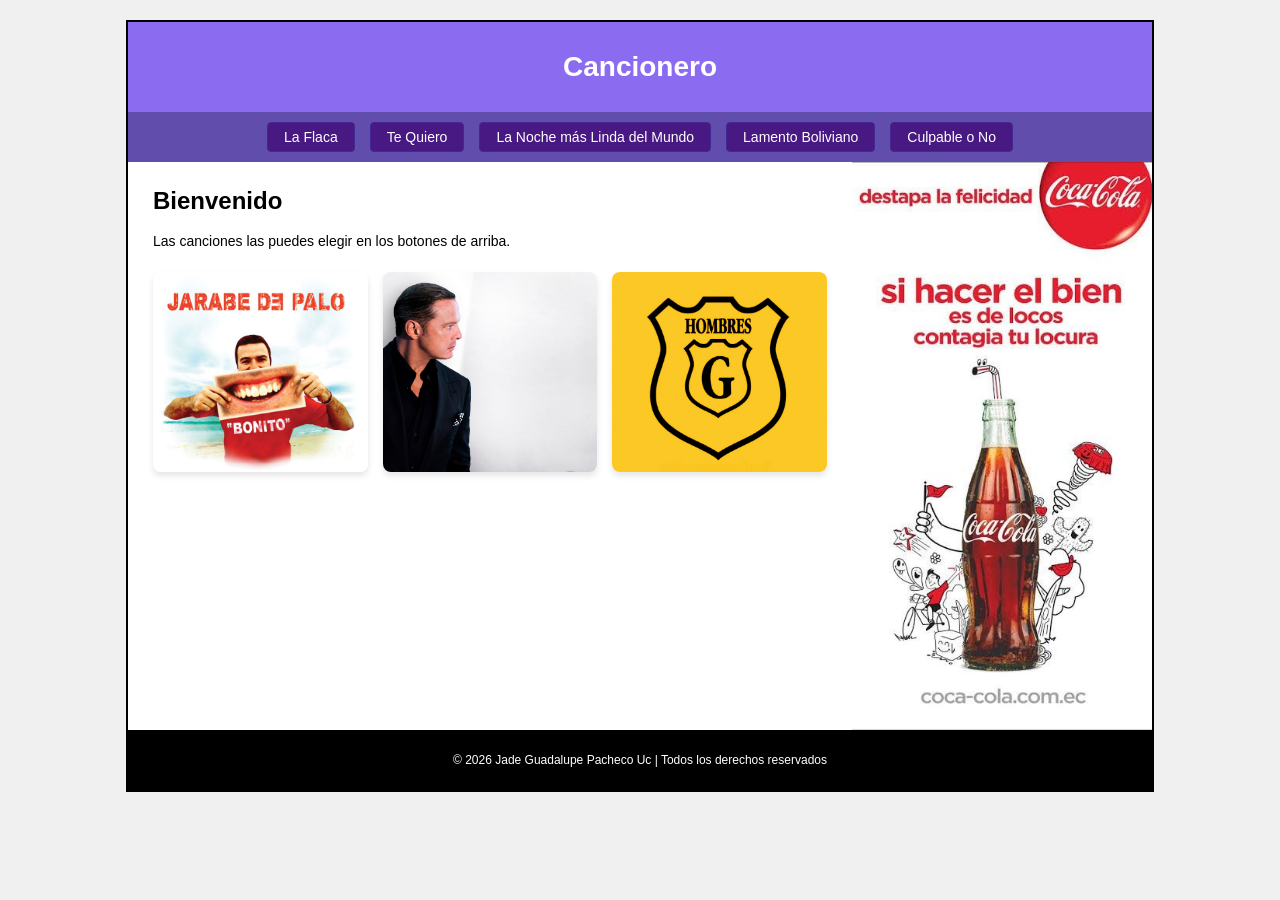
<file: index.html>
<!DOCTYPE html>
<html lang="es">
<head>
    <meta charset="UTF-8">
    <meta name="viewport" content="width=device-width, initial-scale=1.0">
    <title>Cancionero</title>

    <style>
        body {
            font-family: Arial, sans-serif;
            background-color: #f0f0f0;
            margin: 0;
            padding: 20px;
        }
        
        .contenedor {
            width: 1024px;
            height: 768px;
            border: 2px solid black;
            margin: 0 auto;
            background-color: white;

            display: grid;
            grid-template-columns: 724px 300px;
            grid-template-rows: 90px 50px 568px 60px;
        }


        .boxheader {
            grid-column: 1 / 3;
            grid-row: 1;
            
            background-color: #8b6cf1;
            color: white;
            display: flex;
            justify-content: center;
            align-items: center;
            font-size: 28px;
            font-weight: bold;
        }

        .boxnav {
            grid-column: 1 / 3;
            grid-row: 2;
            
            background-color: #604dac;
            display: flex;
            justify-content: center;
            align-items: center;
            gap: 15px;
        }

        .boxnav a {
            color: white;
            text-decoration: none;
            background-color: #481982;
            padding: 6px 16px;
            border-radius: 4px;
            font-size: 14px;
            border: 1px solid #432895;
        }

        .boxnav a:hover {
            background-color: #6733a7;
            cursor: pointer;
        }

        .boxsection {
            grid-column: 1 / 2;
            grid-row: 3;
            
            background-color: white;
            padding: 25px;
            box-sizing: border-box;
            color: black;
        }

        .boxsection h2 {
            margin-top: 0;
            margin-bottom: 15px;
            font-size: 24px;
        }

        .boxsection p {
            font-size: 14px;
            line-height: 1.6;
            margin-bottom: 20px;
        }

        .contenedor-imagenes {
            display: grid;
            /* Crea columnas automáticas del mismo tamaño (máximo 3) */
            grid-template-columns: repeat(auto-fit, minmax(150px, 1fr)); 
            /* Espacio de separación entre las imágenes */
            gap: 15px; 
            /* Margen arriba para que no se pegue al texto de bienvenida */
            margin-top: 20px; 
            /* Evita que se encime con el contenido de la derecha */
            width: 100%; 
        }

        .contenedor-imagenes img {
            width: 100%;       /* Hace que la imagen use todo el ancho de su columna */
            height: 200px;     /* Altura fija para que todas se vean parejas (ajústala a tu gusto) */
            object-fit: cover; /* Evita que las imágenes se estiren o se deformen */
            border-radius: 8px;/* Bordes redondeados estéticos */
            box-shadow: 0 4px 6px rgba(0,0,0,0.1); /* Sombrita suave para que resalten */
        }

        .boxaside {
            grid-column: 2 / 3;
            grid-row: 3;
            
            background-color: #dceddc;
            color: black;
            padding: 0;
            overflow: hidden;
        }

        .imagen-seccion {
            width: 100%;
            height: 100%;
            object-fit: cover; 
            
            object-position: center; 
        }

        .boxfooter {
            grid-column: 1 / 3;
            grid-row: 4;
            
            background-color: black;
            color: white;
            display: flex;
            justify-content: center;
            align-items: center;
            font-size: 12px;
        }
    </style>
</head>

<body>
    <div class="contenedor">
        <div class="boxheader">Cancionero</div>
        <div class="boxnav">
            <a href="cancion1.html">La Flaca</a>
            <a href="cancion2.html">Te Quiero</a>
            <a href="cancion3.html">La Noche más Linda del Mundo</a>
            <a href="cancion4.html">Lamento Boliviano</a>
            <a href="cancion5.html">Culpable o No</a>
        </div>

        <div class="boxsection">
            <h2>Bienvenido</h2>
            <p>Las canciones las puedes elegir en los botones de arriba.</p>

            <div class="contenedor-imagenes">
                <img src="imagenes/jarabe de palo.jpg" alt="Portada 1">
                <img src="imagenes/luis miguel.jpg" alt="Portada 2">
                <img src="imagenes/hombre g.jpg" alt="Portada 3">
            </div>

        </div>
        <div class="boxaside">
            <img src="imagenes/Publicidad Coca.jpg" alt="Anuncio Coca-Cola" class="imagen-seccion">
        </div>
        <div class="boxfooter">
            &copy; 2026 Jade Guadalupe Pacheco Uc | Todos los derechos reservados
        </div>
    </div>
</body>
</html>
</file>
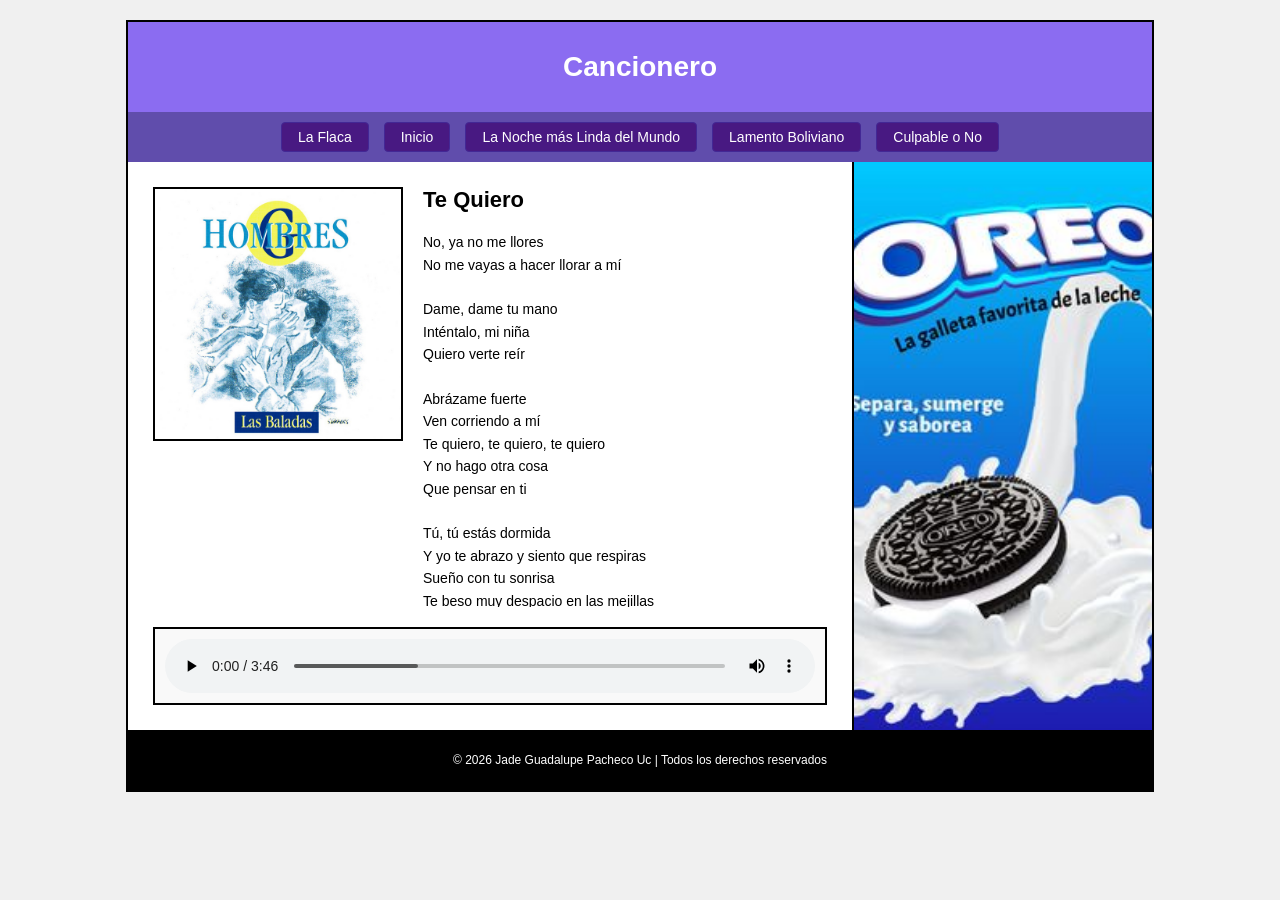
<file: cancion2.html>
<!DOCTYPE html>
<html lang="es">
<head>
    <meta charset="UTF-8">
    <meta name="viewport" content="width=device-width, initial-scale=1.0">
    <title>Cancionero</title>

    <style>
        body {
            font-family: Arial, sans-serif;
            background-color: #f0f0f0;
            margin: 0;
            padding: 20px;
        }
        
        .contenedor {
            width: 1024px;
            height: 768px;
            border: 2px solid black;
            margin: 0 auto;
            background-color: white;

            display: grid;
            grid-template-columns: 724px 300px;
            grid-template-rows: 90px 50px 568px 60px;
        }

        .boxheader {
            grid-column: 1 / 3;
            grid-row: 1;
            background-color: #8b6cf1;
            color: white;
            display: flex;
            justify-content: center;
            align-items: center;
            font-size: 28px;
            font-weight: bold;
        }

        .boxnav {
            grid-column: 1 / 3;
            grid-row: 2;
            background-color: #604dac;
            display: flex;
            justify-content: center;
            align-items: center;
            gap: 15px;
        }

        .boxnav a {
            color: white;
            text-decoration: none;
            background-color: #481982;
            padding: 6px 16px;
            border-radius: 4px;
            font-size: 14px;
            border: 1px solid #432895;
        }

        .boxnav a:hover {
            background-color: #6733a7;
            cursor: pointer;
        }

        /* --- NUEVO: SUB-GRID PARA MAQUETAR EL INTERIOR DE LA CANCIÓN --- */
        .boxsection {
            grid-column: 1 / 2;
            grid-row: 3;
            background-color: white;
            padding: 25px;
            box-sizing: border-box;
            color: black;

            /* Convertimos la sección en un grid interno */
            display: grid;
            grid-template-columns: 250px 1fr; /* Columna para foto (250px) y columna para la letra (el resto) */
            grid-template-rows: 1fr auto;      /* Fila superior para contenido, fila inferior automática para el audio */
            gap: 20px;                         /* Espacio de separación entre elementos */
        }

        /* Contenedor de la foto de portada */
        .cancion-foto {
            grid-column: 1 / 2;
            grid-row: 1 / 2;
            border: 2px solid black; /* Borde negro como tu boceto */
            height: 250px;           /* Cuadrante para la foto */
            overflow: hidden;
        }

        .cancion-foto img {
            width: 100%;
            height: 100%;
            object-fit: cover;
        }

        /* Espacio para el texto de la letra */
        .cancion-letra {
            grid-column: 2 / 3;
            grid-row: 1 / 2;
            overflow-y: auto;        /* Si la letra es muy larga, aparece una barra de desplazamiento interno */
            padding-right: 10px;
        }

        .cancion-letra h2 {
            margin-top: 0;
            font-size: 22px;
        }

        .cancion-letra pre {
            font-family: Arial, sans-serif;
            font-size: 14px;
            line-height: 1.6;
            margin: 0;
        }

        /* Contenedor del reproductor de audio */
        .cancion-audio {
            grid-column: 1 / 3;       /* Abarca las dos columnas internas (todo el ancho de boxsection) */
            grid-row: 2 / 3;          /* Se posiciona abajo */
            border: 2px solid black;  /* Borde negro como tu boceto */
            padding: 10px;
            background-color: #f9f9f9;
            display: flex;
            justify-content: center;
            align-items: center;
        }

        .cancion-audio audio {
            width: 100%;              /* El reproductor nativo se expande por completo */
        }
        /* --------------------------------------------------------------- */

        .boxaside {
            grid-column: 2 / 3;
            grid-row: 3;
            background-color: #dceddc;
            border-left: 2px solid black;
            padding: 0;
            overflow: hidden;
        }

        .imagen-seccion {
            width: 100%;
            height: 100%;
            object-fit: cover; 
            object-position: center; 
        }

        .boxfooter {
            grid-column: 1 / 3;
            grid-row: 4;
            background-color: black;
            color: white;
            display: flex;
            justify-content: center;
            align-items: center;
            font-size: 12px;
        }
    </style>
</head>

<body>
    <div class="contenedor">
        <div class="boxheader">Cancionero</div>
        
        <div class="boxnav">
            <a href="cancion1.html">La Flaca</a>
            <a href="index.html">Inicio</a>
            <a href="cancion3.html">La Noche más Linda del Mundo</a>
            <a href="cancion4.html">Lamento Boliviano</a>
            <a href="cancion5.html">Culpable o No</a>
        </div>

        <div class="boxsection">
            
            <div class="cancion-foto">
                <img src="imagenes/te quiero portada.jpg" alt="Te Quiero">
            </div>

            <div class="cancion-letra">
                <h2>Te Quiero</h2>
                <pre>
No, ya no me llores
No me vayas a hacer llorar a mí

Dame, dame tu mano
Inténtalo, mi niña
Quiero verte reír

Abrázame fuerte
Ven corriendo a mí
Te quiero, te quiero, te quiero
Y no hago otra cosa
Que pensar en ti

Tú, tú estás dormida
Y yo te abrazo y siento que respiras
Sueño con tu sonrisa
Te beso muy despacio en las mejillas

Necesito verte
Donde quiera que estés
Te quiero, te quiero, te quiero
Y no hago otra cosa
Que pensar en ti
Solo vivo y respiro para ti

Te quiero, te quiero
Te quiero, te quiero

Abrázame fuerte
Ven corriendo a mí
Déjame que te diga
Otra vez que te quiero

Te quiero, te quiero
Te quiero
(Déjame que te diga otra vez que te quiero, te quiero, te quiero)
Te quiero
(Déjame que te diga otra vez que te quiero, te quiero, te quiero)
Te quiero, te quiero
Te quiero

(Te quiero)
                </pre>
            </div>

            <div class="cancion-audio">
                <audio controls>
                    <source src="audio/Te Quiero.mp3" type="audio/mpeg">
                    Tu navegador no soporta el elemento de audio.
                </audio>
            </div>

        </div>

        <div class="boxaside">
            <img src="imagenes/oreo publicidad.jpg" alt="Anuncio de Oreo" class="imagen-seccion">
        </div>

        <div class="boxfooter">
            &copy; 2026 Jade Guadalupe Pacheco Uc | Todos los derechos reservados
        </div>
    </div>
</body>
</html>
</file>
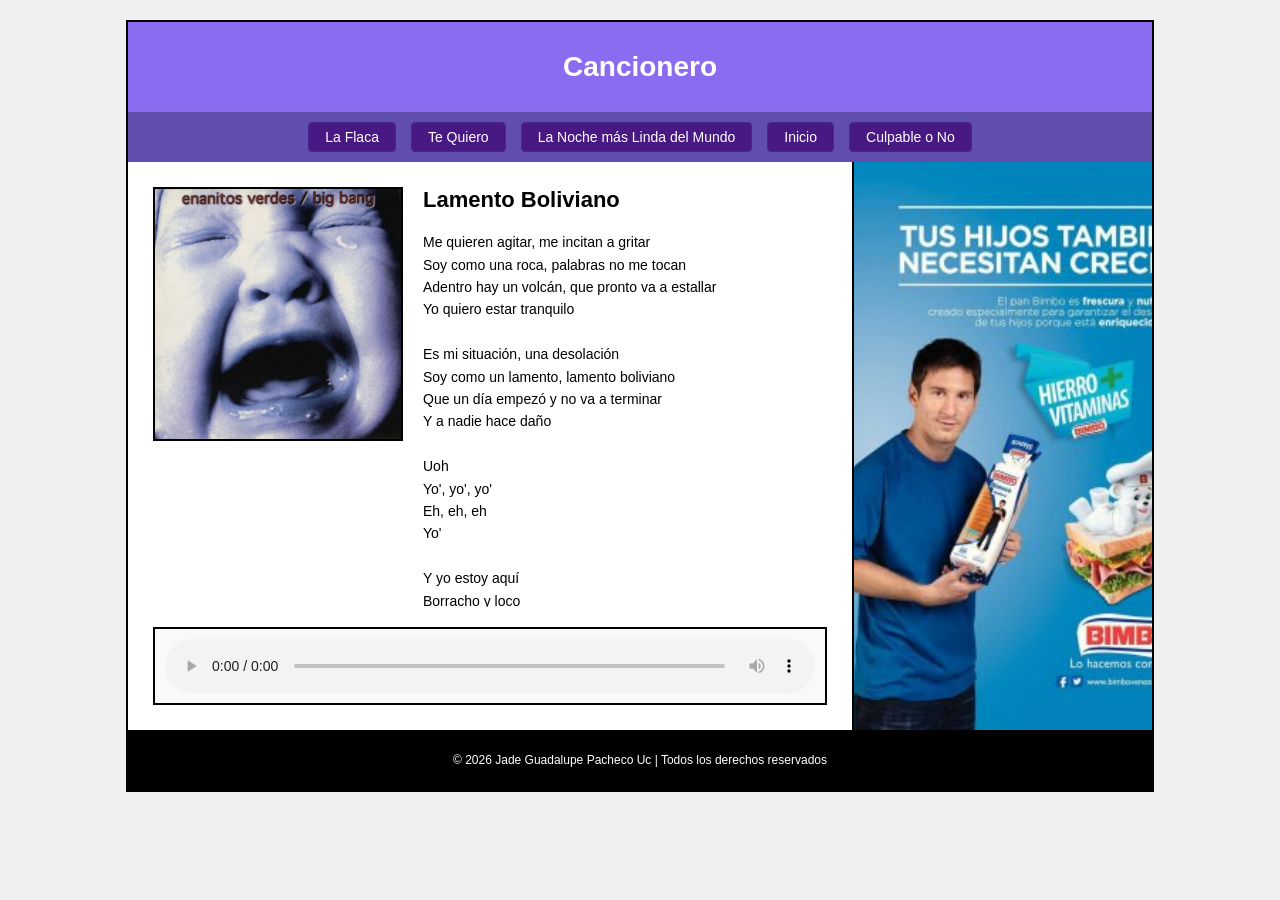
<file: cancion4.html>
<!DOCTYPE html>
<html lang="es">
<head>
    <meta charset="UTF-8">
    <meta name="viewport" content="width=device-width, initial-scale=1.0">
    <title>Cancionero</title>

    <style>
        body {
            font-family: Arial, sans-serif;
            background-color: #f0f0f0;
            margin: 0;
            padding: 20px;
        }
        
        .contenedor {
            width: 1024px;
            height: 768px;
            border: 2px solid black;
            margin: 0 auto;
            background-color: white;

            display: grid;
            grid-template-columns: 724px 300px;
            grid-template-rows: 90px 50px 568px 60px;
        }

        .boxheader {
            grid-column: 1 / 3;
            grid-row: 1;
            background-color: #8b6cf1;
            color: white;
            display: flex;
            justify-content: center;
            align-items: center;
            font-size: 28px;
            font-weight: bold;
        }

        .boxnav {
            grid-column: 1 / 3;
            grid-row: 2;
            background-color: #604dac;
            display: flex;
            justify-content: center;
            align-items: center;
            gap: 15px;
        }

        .boxnav a {
            color: white;
            text-decoration: none;
            background-color: #481982;
            padding: 6px 16px;
            border-radius: 4px;
            font-size: 14px;
            border: 1px solid #432895;
        }

        .boxnav a:hover {
            background-color: #6733a7;
            cursor: pointer;
        }

        /* --- NUEVO: SUB-GRID PARA MAQUETAR EL INTERIOR DE LA CANCIÓN --- */
        .boxsection {
            grid-column: 1 / 2;
            grid-row: 3;
            background-color: white;
            padding: 25px;
            box-sizing: border-box;
            color: black;

            /* Convertimos la sección en un grid interno */
            display: grid;
            grid-template-columns: 250px 1fr; /* Columna para foto (250px) y columna para la letra (el resto) */
            grid-template-rows: 1fr auto;      /* Fila superior para contenido, fila inferior automática para el audio */
            gap: 20px;                         /* Espacio de separación entre elementos */
        }

        /* Contenedor de la foto de portada */
        .cancion-foto {
            grid-column: 1 / 2;
            grid-row: 1 / 2;
            border: 2px solid black; /* Borde negro como tu boceto */
            height: 250px;           /* Cuadrante para la foto */
            overflow: hidden;
        }

        .cancion-foto img {
            width: 100%;
            height: 100%;
            object-fit: cover;
        }

        /* Espacio para el texto de la letra */
        .cancion-letra {
            grid-column: 2 / 3;
            grid-row: 1 / 2;
            overflow-y: auto;        /* Si la letra es muy larga, aparece una barra de desplazamiento interno */
            padding-right: 10px;
        }

        .cancion-letra h2 {
            margin-top: 0;
            font-size: 22px;
        }

        .cancion-letra pre {
            font-family: Arial, sans-serif;
            font-size: 14px;
            line-height: 1.6;
            margin: 0;
        }

        /* Contenedor del reproductor de audio */
        .cancion-audio {
            grid-column: 1 / 3;       /* Abarca las dos columnas internas (todo el ancho de boxsection) */
            grid-row: 2 / 3;          /* Se posiciona abajo */
            border: 2px solid black;  /* Borde negro como tu boceto */
            padding: 10px;
            background-color: #f9f9f9;
            display: flex;
            justify-content: center;
            align-items: center;
        }

        .cancion-audio audio {
            width: 100%;              /* El reproductor nativo se expande por completo */
        }
        /* --------------------------------------------------------------- */

        .boxaside {
            grid-column: 2 / 3;
            grid-row: 3;
            background-color: #dceddc;
            border-left: 2px solid black;
            padding: 0;
            overflow: hidden;
        }

        .imagen-seccion {
            width: 100%;
            height: 100%;
            object-fit: cover; 
            object-position: center; 
        }

        .boxfooter {
            grid-column: 1 / 3;
            grid-row: 4;
            background-color: black;
            color: white;
            display: flex;
            justify-content: center;
            align-items: center;
            font-size: 12px;
        }
    </style>
</head>

<body>
    <div class="contenedor">
        <div class="boxheader">Cancionero</div>
        
        <div class="boxnav">
            <a href="cancion1.html">La Flaca</a>
            <a href="cancion2.html">Te Quiero</a>
            <a href="cancion3.html">La Noche más Linda del Mundo</a>
            <a href="index.html">Inicio</a>
            <a href="cancion5.html">Culpable o No</a>
        </div>

        <div class="boxsection">
            
            <div class="cancion-foto">
                <img src="imagenes/lamento boliviano portada.jpg" alt="Portada - Lamento Boliviano">
            </div>

            <div class="cancion-letra">
                <h2>Lamento Boliviano</h2>
                <pre>
Me quieren agitar, me incitan a gritar
Soy como una roca, palabras no me tocan
Adentro hay un volcán, que pronto va a estallar
Yo quiero estar tranquilo

Es mi situación, una desolación
Soy como un lamento, lamento boliviano
Que un día empezó y no va a terminar
Y a nadie hace daño

Uoh
Yo', yo', yo'
Eh, eh, eh
Yo'

Y yo estoy aquí
Borracho y loco
Y mi corazón idiota
Siempre brillará (siempre brillará)

Y yo te amaré
Te amaré por siempre
Nena, no te peines en la cama
Que los viajantes se van a atrasar

Uoh
Yo', yo', yo'
Eh, eh, eh
Yo'

Y hoy estoy aquí
Borracho y loco
Y mi corazón idiota
Siempre brillará (siempre brillará)

Y yo te amaré
Te amaré por siempre
Nena, no te peines en la cama
Que los viajantes se van a atrasar

Y yo estoy aquí
Borracho y loco
Y mi corazón idiota
Siempre brillará (siempre brillará)

Y yo te amaré
Te amaré por siempre
Nena, no te peines en la cama
Que los viajantes se van a atrasar
                </pre>
            </div>

            <div class="cancion-audio">
                <audio controls>
                    <source src="audio/Lamento Boliviano.mp4" type="audio/mp4">
                    Tu navegador no soporta el elemento de audio.
                </audio>
            </div>

        </div>

        <div class="boxaside">
            <img src="imagenes/bimbo.jpg" alt="Anuncio Bimbo" class="imagen-seccion">
        </div>

        <div class="boxfooter">
            &copy; 2026 Jade Guadalupe Pacheco Uc | Todos los derechos reservados
        </div>
    </div>
</body>
</html>
</file>
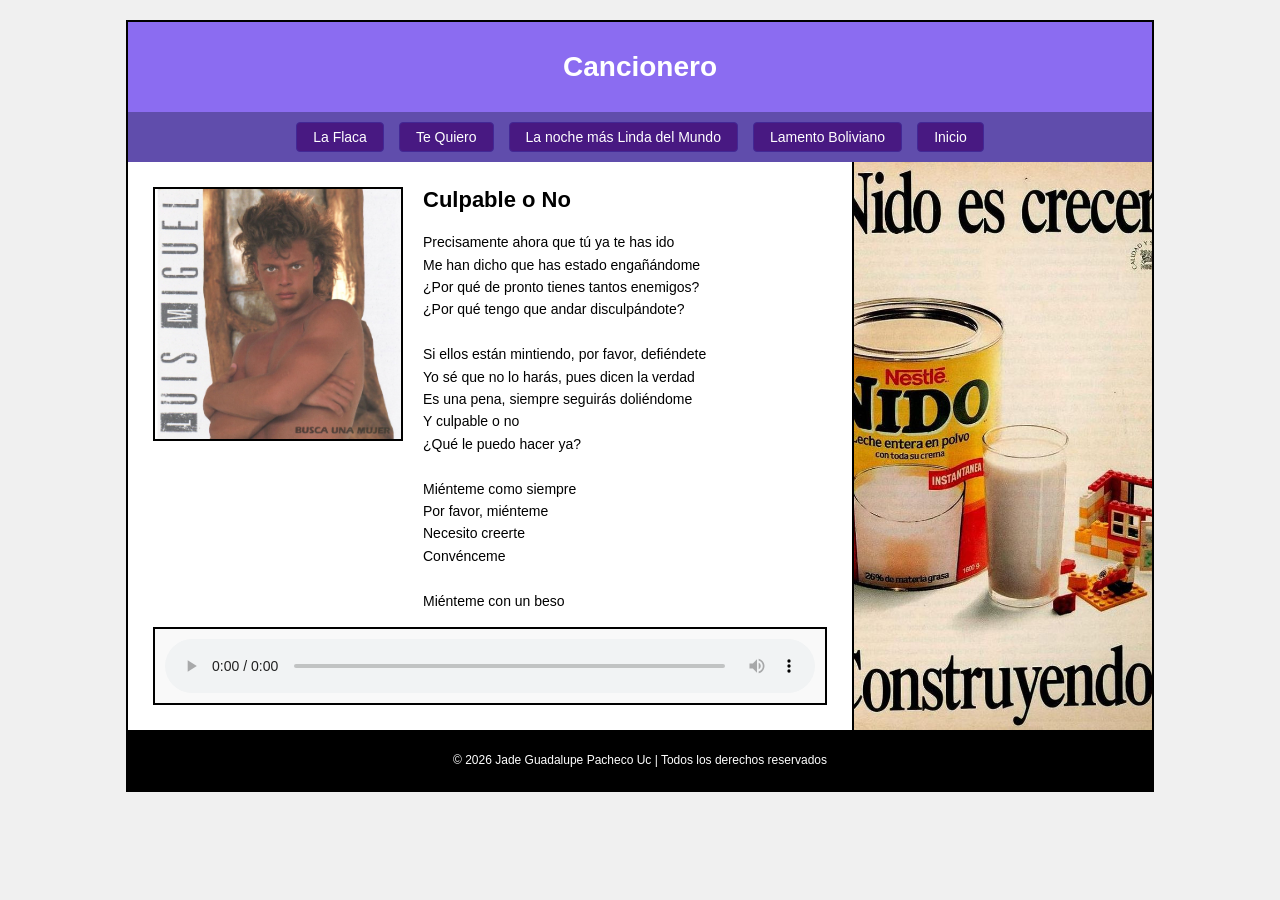
<file: cancion5.html>
<!DOCTYPE html>
<html lang="es">
<head>
    <meta charset="UTF-8">
    <meta name="viewport" content="width=device-width, initial-scale=1.0">
    <title>Cancionero</title>

    <style>
        body {
            font-family: Arial, sans-serif;
            background-color: #f0f0f0;
            margin: 0;
            padding: 20px;
        }
        
        .contenedor {
            width: 1024px;
            height: 768px;
            border: 2px solid black;
            margin: 0 auto;
            background-color: white;

            display: grid;
            grid-template-columns: 724px 300px;
            grid-template-rows: 90px 50px 568px 60px;
        }

        .boxheader {
            grid-column: 1 / 3;
            grid-row: 1;
            background-color: #8b6cf1;
            color: white;
            display: flex;
            justify-content: center;
            align-items: center;
            font-size: 28px;
            font-weight: bold;
        }

        .boxnav {
            grid-column: 1 / 3;
            grid-row: 2;
            background-color: #604dac;
            display: flex;
            justify-content: center;
            align-items: center;
            gap: 15px;
        }

        .boxnav a {
            color: white;
            text-decoration: none;
            background-color: #481982;
            padding: 6px 16px;
            border-radius: 4px;
            font-size: 14px;
            border: 1px solid #432895;
        }

        .boxnav a:hover {
            background-color: #6733a7;
            cursor: pointer;
        }

        /* --- NUEVO: SUB-GRID PARA MAQUETAR EL INTERIOR DE LA CANCIÓN --- */
        .boxsection {
            grid-column: 1 / 2;
            grid-row: 3;
            background-color: white;
            padding: 25px;
            box-sizing: border-box;
            color: black;

            /* Convertimos la sección en un grid interno */
            display: grid;
            grid-template-columns: 250px 1fr; /* Columna para foto (250px) y columna para la letra (el resto) */
            grid-template-rows: 1fr auto;      /* Fila superior para contenido, fila inferior automática para el audio */
            gap: 20px;                         /* Espacio de separación entre elementos */
        }

        /* Contenedor de la foto de portada */
        .cancion-foto {
            grid-column: 1 / 2;
            grid-row: 1 / 2;
            border: 2px solid black; /* Borde negro como tu boceto */
            height: 250px;           /* Cuadrante para la foto */
            overflow: hidden;
        }

        .cancion-foto img {
            width: 100%;
            height: 100%;
            object-fit: cover;
        }

        /* Espacio para el texto de la letra */
        .cancion-letra {
            grid-column: 2 / 3;
            grid-row: 1 / 2;
            overflow-y: auto;        /* Si la letra es muy larga, aparece una barra de desplazamiento interno */
            padding-right: 10px;
        }

        .cancion-letra h2 {
            margin-top: 0;
            font-size: 22px;
        }

        .cancion-letra pre {
            font-family: Arial, sans-serif;
            font-size: 14px;
            line-height: 1.6;
            margin: 0;
        }

        /* Contenedor del reproductor de audio */
        .cancion-audio {
            grid-column: 1 / 3;       /* Abarca las dos columnas internas (todo el ancho de boxsection) */
            grid-row: 2 / 3;          /* Se posiciona abajo */
            border: 2px solid black;  /* Borde negro como tu boceto */
            padding: 10px;
            background-color: #f9f9f9;
            display: flex;
            justify-content: center;
            align-items: center;
        }

        .cancion-audio audio {
            width: 100%;              /* El reproductor nativo se expande por completo */
        }
        /* --------------------------------------------------------------- */

        .boxaside {
            grid-column: 2 / 3;
            grid-row: 3;
            background-color: #dceddc;
            border-left: 2px solid black;
            padding: 0;
            overflow: hidden;
        }

        .imagen-seccion {
            width: 100%;
            height: 100%;
            object-fit: cover; 
            object-position: center; 
        }

        .boxfooter {
            grid-column: 1 / 3;
            grid-row: 4;
            background-color: black;
            color: white;
            display: flex;
            justify-content: center;
            align-items: center;
            font-size: 12px;
        }
    </style>
</head>

<body>
    <div class="contenedor">
        <div class="boxheader">Cancionero</div>
        
        <div class="boxnav">
            <a href="cancion1.html">La Flaca</a>
            <a href="cancion2.html">Te Quiero</a>
            <a href="cancion3.html">La noche más Linda del Mundo</a>
            <a href="cancion4.html">Lamento Boliviano</a>
            <a href="index.html">Inicio</a>
        </div>

        <div class="boxsection">
            
            <div class="cancion-foto">
                <img src="imagenes/culpable o no portada.jpg" alt="Portada - La Flaca">
            </div>

            <div class="cancion-letra">
                <h2>Culpable o No</h2>
                <pre>
Precisamente ahora que tú ya te has ido
Me han dicho que has estado engañándome
¿Por qué de pronto tienes tantos enemigos?
¿Por qué tengo que andar disculpándote?

Si ellos están mintiendo, por favor, defiéndete
Yo sé que no lo harás, pues dicen la verdad
Es una pena, siempre seguirás doliéndome
Y culpable o no
¿Qué le puedo hacer ya?

Miénteme como siempre
Por favor, miénteme
Necesito creerte
Convénceme

Miénteme con un beso
Que parezca de amor
Necesito quererte
Culpable o no

No tengo ya derecho a reprocharte nada
Pues nada queda ya de ti, de mí, de ayer
Qué pena, nuestra historia pudo ser fantástica
Y ahora dime, mi amor
¿Quién te va a defender?

Miénteme como siempre
Por favor, miénteme
Necesito creerte
Convénceme

Miénteme con un beso
Que parezca de amor
Necesito quererte
Culpable o no

Miénteme como siempre
Por favor, miénteme
Necesito creerte
Convénceme

Miénteme con un beso
Que parezca de amor
Necesito quererte
Culpable o no
                </pre>
            </div>

            <div class="cancion-audio">
                <audio controls>
                    <source src="audio/Culpable o No.mp4" type="audio/mp4">
                    Tu navegador no soporta el elemento de audio.
                </audio>
            </div>

        </div>

        <div class="boxaside">
            <img src="imagenes/nido.jpeg" alt="Anuncio Nido" class="imagen-seccion">
        </div>

        <div class="boxfooter">
            &copy; 2026 Jade Guadalupe Pacheco Uc | Todos los derechos reservados
        </div>
    </div>
</body>
</html>
</file>
